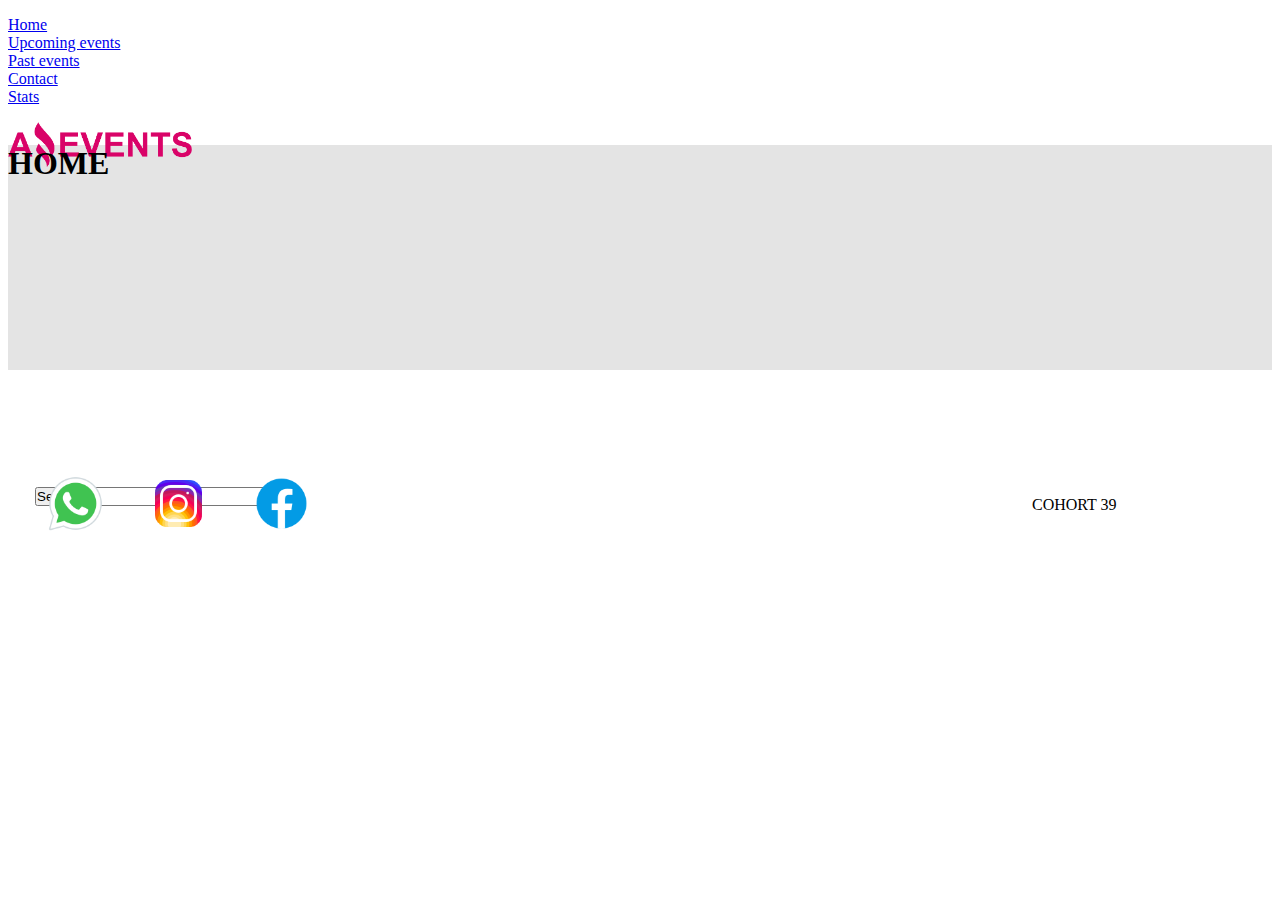
<file: index.html>
<!doctype html>
<html lang="es">

<head>
    <title>Home</title>
    <meta charset="utf-8">
    <meta name="viewport" content="width=device-width, initial-scale=1">
    <title>Bootstrap demo</title>
    <link href="https://cdn.jsdelivr.net/npm/bootstrap@5.2.3/dist/css/bootstrap.min.css" rel="stylesheet"
        integrity="sha384-rbsA2VBKQhggwzxH7pPCaAqO46MgnOM80zW1RWuH61DGLwZJEdK2Kadq2F9CUG65" crossorigin="anonymous">
    <link rel="shortcut icon" href="./assets/images/Logo Amazing Events.png" type="image/x-icon">
</head>

<body>
    <link rel="stylesheet" href="./assets/style/style.css">
    <nav class="d-flex flex-row-reverse justify-content-between bg-secondary p-4 align-items-center container-nav">
        <ul class="nav justify-content-between ul-container">
            <li class="nav-item btn btn-primary btn-dark p-1 container-boton">
                <a class="nav-link text-white" aria-current="page" href="#">Home</a>
            </li>
            <li class="nav-item btn btn-primary btn-dark p-1 container-boton">
                <a class="nav-link text-white" href="./upcomingEvents.html">Upcoming events</a>
            </li>
            <li class="nav-item btn btn-primary btn-dark p-1 container-boton">
                <a class="nav-link text-white" href="./pastEvents.html">Past events</a>
            </li>
            <li class="nav-item btn btn-primary btn-dark p-1 container-boton">
                <a class="nav-link text-white" href="./contactUs.html">Contact</a>
            </li>
            <li class="nav-item btn btn-primary btn-dark p-1 container-boton">
                <a class="nav-link text-white" href="./stats.html">Stats</a>
            </li>
        </ul>
        <div>
            <img id="image-header" src="./assets/images/Logo Amazing Events.png" alt="logo of amazing events">
        </div>
    </nav>
    <header class="container-header d-flex align-items-center justify-content-center">
        <h1>HOME</h1>
    </header>
    <main class="main">
        <div class="d-flex align-items-center container-check">
            <form class="d-flex  justify-content-between align-items-center p-3 container-check-search" id="checkbox">
                
            </form>
            <div class="d-flex  align-items-center p-0 container-search-bar">
                <div class="input-group ">
                    <button class="btn btn-primary" type="button" id="button-addon1">Search</button>
                    <input type="text" class="form-control" placeholder="" aria-label="Example text with button addon"
                        aria-describedby="button-addon1" id="busqueda-js">
                </div>
            </div>
        </div>
        <section class="container-cards bg-secondary d-flex row justify-content-between  m-0 p-4 " id="cards">
            
        </section>
        
    </main>
    <footer class="container-footer">
        <div class="conteiner-img-logo">
            <img class="logo-footer" src="./assets/images/icons8-whatsapp-96.png" alt="WhatsApp logo">
            <img class="logo-footer" src="./assets/images/icons8-instagram-96.png" alt="Instagram logo">
            <img class="logo-footer" src="./assets/images/icons8-facebook-nuevo-96.png" alt="Facebook logo">
        </div>
        <p class="m-0 fs-2 p-footer">COHORT 39</p>
    </footer>
    <script src="https://cdn.jsdelivr.net/npm/bootstrap@5.2.3/dist/js/bootstrap.bundle.min.js"
        integrity="sha384-kenU1KFdBIe4zVF0s0G1M5b4hcpxyD9F7jL+jjXkk+Q2h455rYXK/7HAuoJl+0I4"
        crossorigin="anonymous"></script>
    <script src="./assets/js/data.js"></script>    
    <script src="./assets/js/index.js"></script>
     
</body>

</html>
</file>
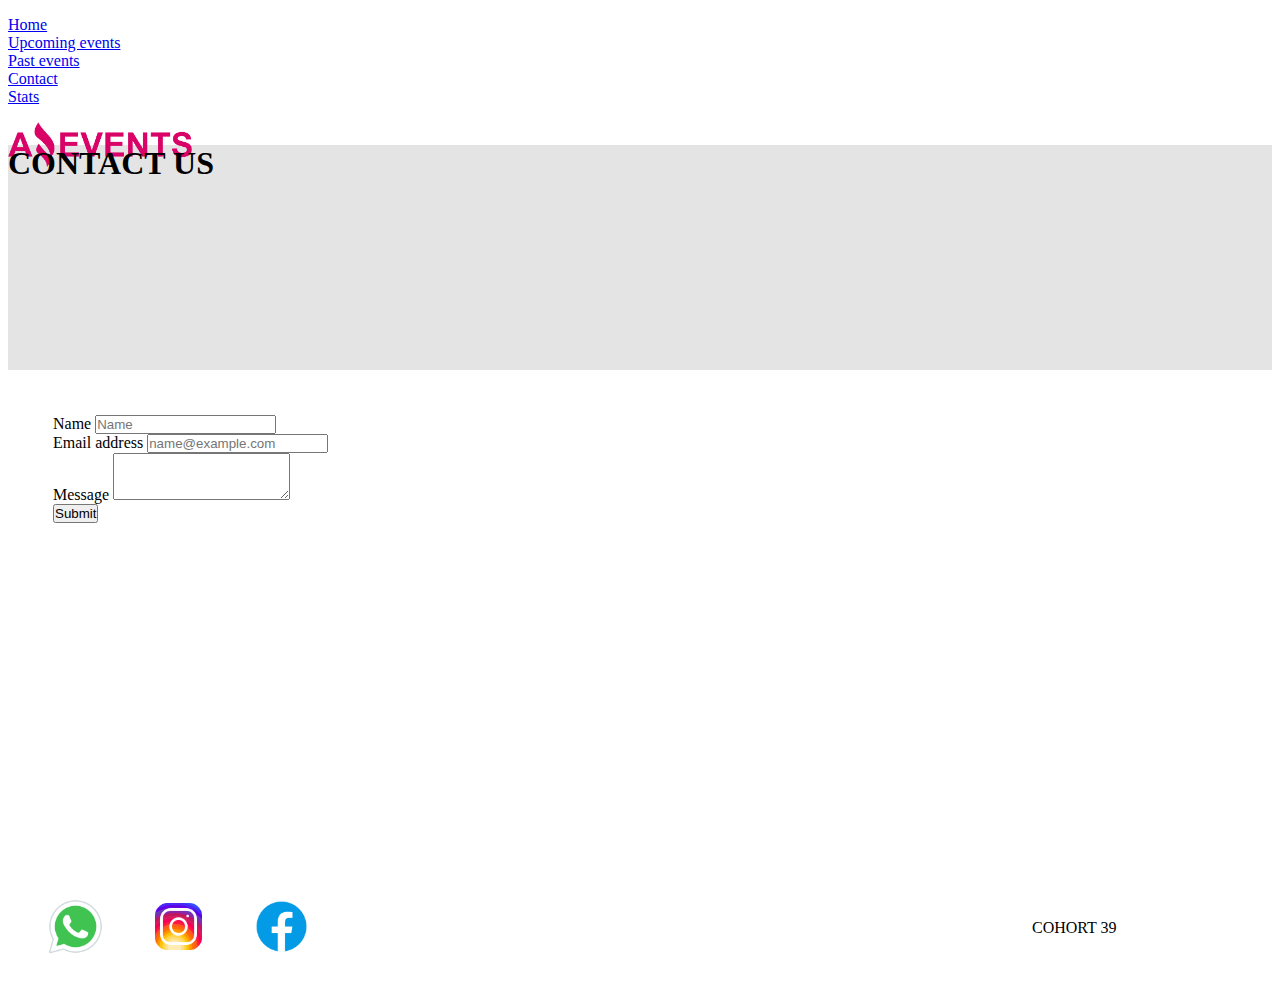
<file: contactUs.html>
<!doctype html>
<html lang="es">

<head>
    <title>Contact Us</title>
    <meta charset="utf-8">
    <meta name="viewport" content="width=device-width, initial-scale=1">
    <title>Bootstrap demo</title>
    <link href="https://cdn.jsdelivr.net/npm/bootstrap@5.2.3/dist/css/bootstrap.min.css" rel="stylesheet"
        integrity="sha384-rbsA2VBKQhggwzxH7pPCaAqO46MgnOM80zW1RWuH61DGLwZJEdK2Kadq2F9CUG65" crossorigin="anonymous">
    <link rel="shortcut icon" href="./assets/images/Logo Amazing Events.png" type="image/x-icon">
</head>

<body>
    <link rel="stylesheet" href="./assets/style/style.css">
    <nav class="d-flex flex-row-reverse justify-content-between bg-secondary p-4 align-items-center container-nav">
        <ul class="nav justify-content-between ul-container">
            <li class="nav-item btn btn-primary btn-dark p-1 container-boton">
                <a class="nav-link text-white" aria-current="page" href="./index.html">Home</a>
            </li>
            <li class="nav-item btn btn-primary btn-dark p-1 container-boton">
                <a class="nav-link text-white" href="./upcomingEvents.html">Upcoming events</a>
            </li>
            <li class="nav-item btn btn-primary btn-dark p-1 container-boton">
                <a class="nav-link text-white" href="./pastEvents.html">Past events</a>
            </li>
            <li class="nav-item btn btn-primary btn-dark p-1 container-boton">
                <a class="nav-link text-white" href="#">Contact</a>
            </li>
            <li class="nav-item btn btn-primary btn-dark p-1 container-boton">
                <a class="nav-link text-white" href="#">Stats</a>
            </li>
        </ul>
        <div>
            <img id="image-header" src="./assets/images/Logo Amazing Events.png" alt="logo of amazing events">
        </div>
    </nav>
    <header class="container-header d-flex align-items-center justify-content-center">
        <h1>CONTACT US</h1>
    </header>
    <main class="main">
        <section class="conteiner-section bg-secondary d-flex flex-row justify-content-center m-0">
            <form>
                <div class="content-form bg-secondary m-0">
                    <div class="mb-3">
                        <label for="exampleFormControlInput1" class="form-label">Name</label>
                        <input type="text" class="form-control" id="exampleFormControlInput1" placeholder="Name">
                    </div><div class="mb-3">
                        <label for="exampleFormControlInput2" class="form-label">Email address</label>
                        <input type="email" class="form-control" id="exampleFormControlInput2" placeholder="name@example.com">
                    </div>
                    <div class="mb-3">
                        <label for="exampleFormControlTextarea1" class="form-label">Message</label>
                        <textarea class="form-control" id="exampleFormControlTextarea1" rows="3"></textarea>
                    </div>
                    <button type="submit" class="btn btn-primary">Submit</button>

                </div>
            </form>
        </section>
    </main>
    <footer class="container-footer">
        <div class="conteiner-img-logo">
            <img class="logo-footer" src="./assets/images/icons8-whatsapp-96.png" alt="WhatsApp logo">
            <img class="logo-footer" src="./assets/images/icons8-instagram-96.png" alt="Instagram logo">
            <img class="logo-footer" src="./assets/images/icons8-facebook-nuevo-96.png" alt="Facebook logo">
        </div>
        <p class="m-0 fs-2 p-footer">COHORT 39</p>
    </footer>
    <script src="https://cdn.jsdelivr.net/npm/bootstrap@5.2.3/dist/js/bootstrap.bundle.min.js"
        integrity="sha384-kenU1KFdBIe4zVF0s0G1M5b4hcpxyD9F7jL+jjXkk+Q2h455rYXK/7HAuoJl+0I4"
        crossorigin="anonymous"></script>
</body>

</html>
</file>
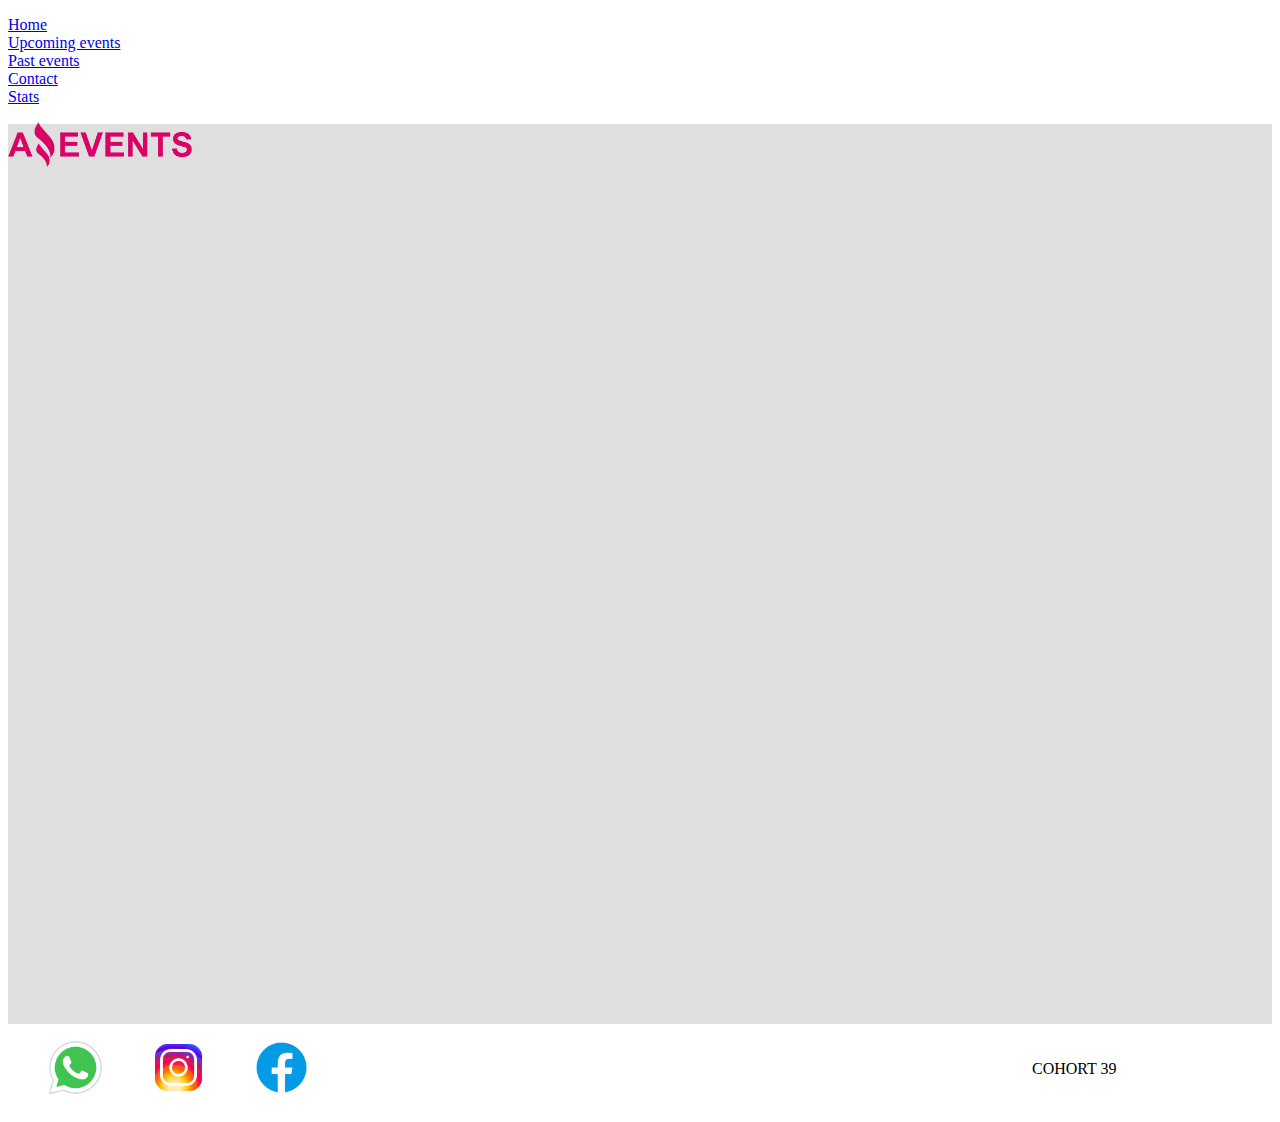
<file: detailevent.html>
<!doctype html>
<html lang="es">

<head>
    <title>Detail</title>
    <meta charset="utf-8">
    <meta name="viewport" content="width=device-width, initial-scale=1">
    <title>Bootstrap demo</title>
    <link href="https://cdn.jsdelivr.net/npm/bootstrap@5.2.3/dist/css/bootstrap.min.css" rel="stylesheet"
        integrity="sha384-rbsA2VBKQhggwzxH7pPCaAqO46MgnOM80zW1RWuH61DGLwZJEdK2Kadq2F9CUG65" crossorigin="anonymous">
    <link rel="shortcut icon" href="./assets/images/Logo Amazing Events.png" type="image/x-icon">
</head>

<body>
    <link rel="stylesheet" href="./assets/style/style.css">
    <nav class="d-flex flex-row-reverse justify-content-between bg-secondary p-4 align-items-center container-nav">
        <ul class="nav justify-content-between ul-container">
            <li class="nav-item btn btn-primary btn-dark p-1 container-boton">
                <a class="nav-link text-white" aria-current="page" href="./index.html">Home</a>
            </li>
            <li class="nav-item btn btn-primary btn-dark p-1 container-boton">
                <a class="nav-link text-white" href="./upcomingEvents.html">Upcoming events</a>
            </li>
            <li class="nav-item btn btn-primary btn-dark p-1 container-boton">
                <a class="nav-link text-white" href="./pastEvents.html">Past events</a>
            </li>
            <li class="nav-item btn btn-primary btn-dark p-1 container-boton">
                <a class="nav-link text-white" href="./contactUs.html">Contact</a>
            </li>
            <li class="nav-item btn btn-primary btn-dark p-1 container-boton">
                <a class="nav-link text-white" href="./stats.html">Stats</a>
            </li>
        </ul>
        <div>
            <img id="image-header" src="./assets/images/Logo Amazing Events.png" alt="logo of amazing events">
        </div>
    </nav>
    <main class="main">
        <section class="bg-primary d-flex justify-content-around align-items-center container-card-detail m-0">
            <div class="card-detail bg-white" id="cardDetail">
               
            </div>
            
        </section>
    </main>
    <footer class="container-footer">
        <div class="conteiner-img-logo">
            <img class="logo-footer" src="./assets/images/icons8-whatsapp-96.png" alt="WhatsApp logo">
            <img class="logo-footer" src="./assets/images/icons8-instagram-96.png" alt="Instagram logo">
            <img class="logo-footer" src="./assets/images/icons8-facebook-nuevo-96.png" alt="Facebook logo">
        </div>
        <p class="m-0 fs-2 p-footer">COHORT 39</p>
    </footer>
    <script src="https://cdn.jsdelivr.net/npm/bootstrap@5.2.3/dist/js/bootstrap.bundle.min.js"
        integrity="sha384-kenU1KFdBIe4zVF0s0G1M5b4hcpxyD9F7jL+jjXkk+Q2h455rYXK/7HAuoJl+0I4"
        crossorigin="anonymous"></script>
        <script src="./assets/js/data.js"></script>
        <script src="./assets/js/detailEvent.js"></script>
</body>

</html>
</file>
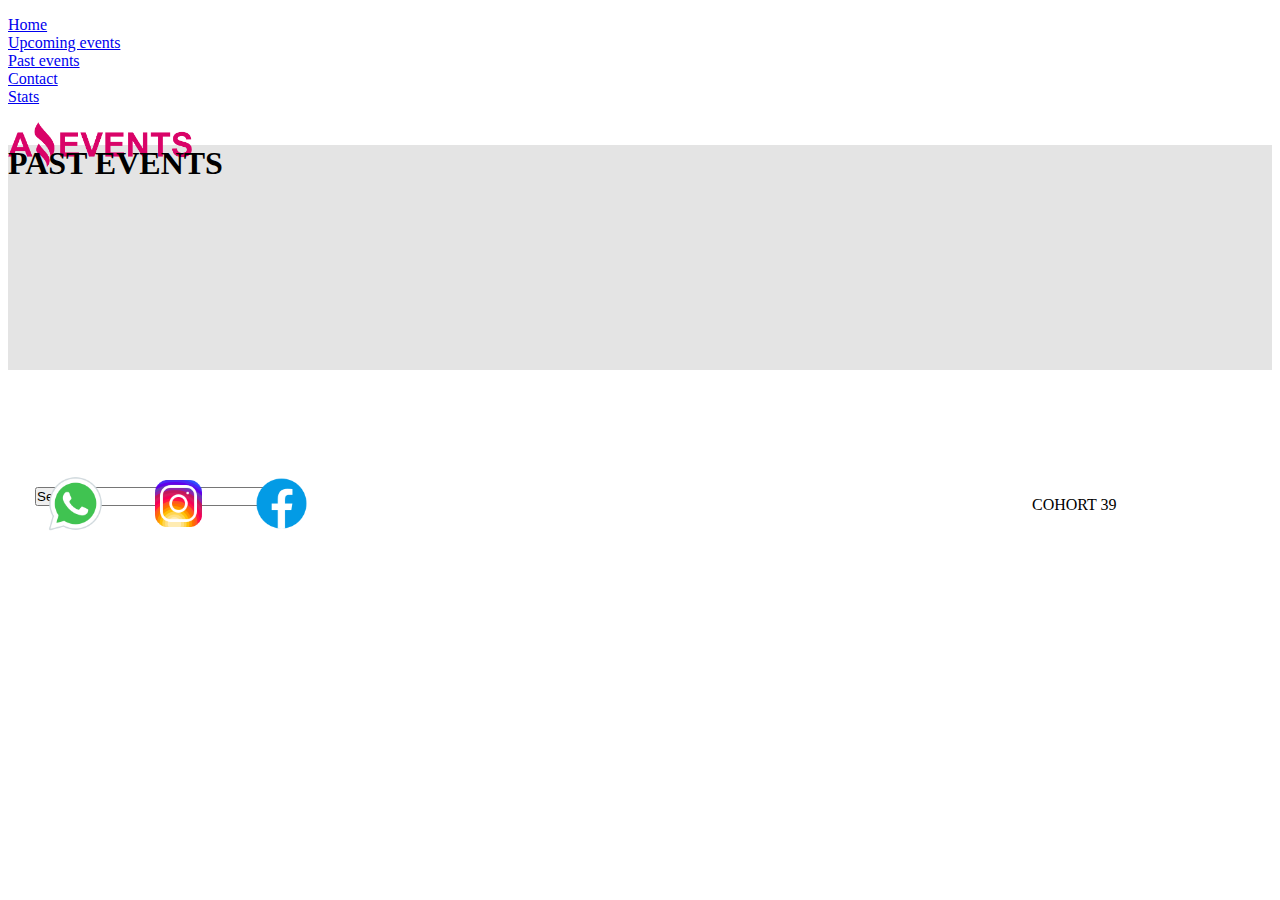
<file: pastEvents.html>
<!doctype html>
<html lang="es">

<head>
    <title>Past Events</title>
    <meta charset="utf-8">
    <meta name="viewport" content="width=device-width, initial-scale=1">
    <title>Bootstrap demo</title>
    <link href="https://cdn.jsdelivr.net/npm/bootstrap@5.2.3/dist/css/bootstrap.min.css" rel="stylesheet"
        integrity="sha384-rbsA2VBKQhggwzxH7pPCaAqO46MgnOM80zW1RWuH61DGLwZJEdK2Kadq2F9CUG65" crossorigin="anonymous">
    <link rel="shortcut icon" href="./assets/images/Logo Amazing Events.png" type="image/x-icon">
</head>

<body>
    <link rel="stylesheet" href="./assets/style/style.css">
    <nav class="d-flex flex-row-reverse justify-content-between bg-secondary p-4 align-items-center container-nav">
        <ul class="nav justify-content-between ul-container">
            <li class="nav-item btn btn-primary btn-dark p-1 container-boton">
                <a class="nav-link text-white" aria-current="page" href="./index.html">Home</a>
            </li>
            <li class="nav-item btn btn-primary btn-dark p-1 container-boton">
                <a class="nav-link text-white" href="./upcomingEvents.html">Upcoming events</a>
            </li>
            <li class="nav-item btn btn-primary btn-dark p-1 container-boton">
                <a class="nav-link text-white" href="#">Past events</a>
            </li>
            <li class="nav-item btn btn-primary btn-dark p-1 container-boton">
                <a class="nav-link text-white" href="./contactUs.html">Contact</a>
            </li>
            <li class="nav-item btn btn-primary btn-dark p-1 container-boton">
                <a class="nav-link text-white" href="./stats.html">Stats</a>
            </li>
        </ul>
        <div>
            <img id="image-header" src="./assets/images/Logo Amazing Events.png" alt="logo of amazing events">
        </div>
    </nav>
    <header class="container-header d-flex align-items-center justify-content-center">
        <h1>PAST EVENTS</h1>
    </header>
    <main class="main">
        <div class="d-flex align-items-center container-check">
            <form class="d-flex  justify-content-between align-items-center p-3 container-check-search"id="checkbox">
                
            </form>
            <div class="d-flex  align-items-center p-0 container-search-bar">
                <div class="input-group ">
                    <button class="btn btn-primary" type="button" id="button-addon1">Search</button>
                    <input type="text" class="form-control" placeholder="" aria-label="Example text with button addon"
                        aria-describedby="button-addon1" id="busqueda-js">
                </div>
            </div>
        </div>
        <section class="container-cards-past bg-secondary d-flex row justify-content-between  m-0 p-4 " id="cards">
            
        </section>
        
    </main>
    <footer class="container-footer">
        <div class="conteiner-img-logo">
            <img class="logo-footer" src="./assets/images/icons8-whatsapp-96.png" alt="WhatsApp logo">
            <img class="logo-footer" src="./assets/images/icons8-instagram-96.png" alt="Instagram logo">
            <img class="logo-footer" src="./assets/images/icons8-facebook-nuevo-96.png" alt="Facebook logo">
        </div>
        <p class="m-0 fs-2 p-footer">COHORT 39</p>
    </footer>
    <script src="https://cdn.jsdelivr.net/npm/bootstrap@5.2.3/dist/js/bootstrap.bundle.min.js"
        integrity="sha384-kenU1KFdBIe4zVF0s0G1M5b4hcpxyD9F7jL+jjXkk+Q2h455rYXK/7HAuoJl+0I4"
        crossorigin="anonymous"></script>
         <script src="./assets/js/data.js"></script>    
        <script src="./assets/js/pastEvents.js"></script>
</body>

</html>
</file>
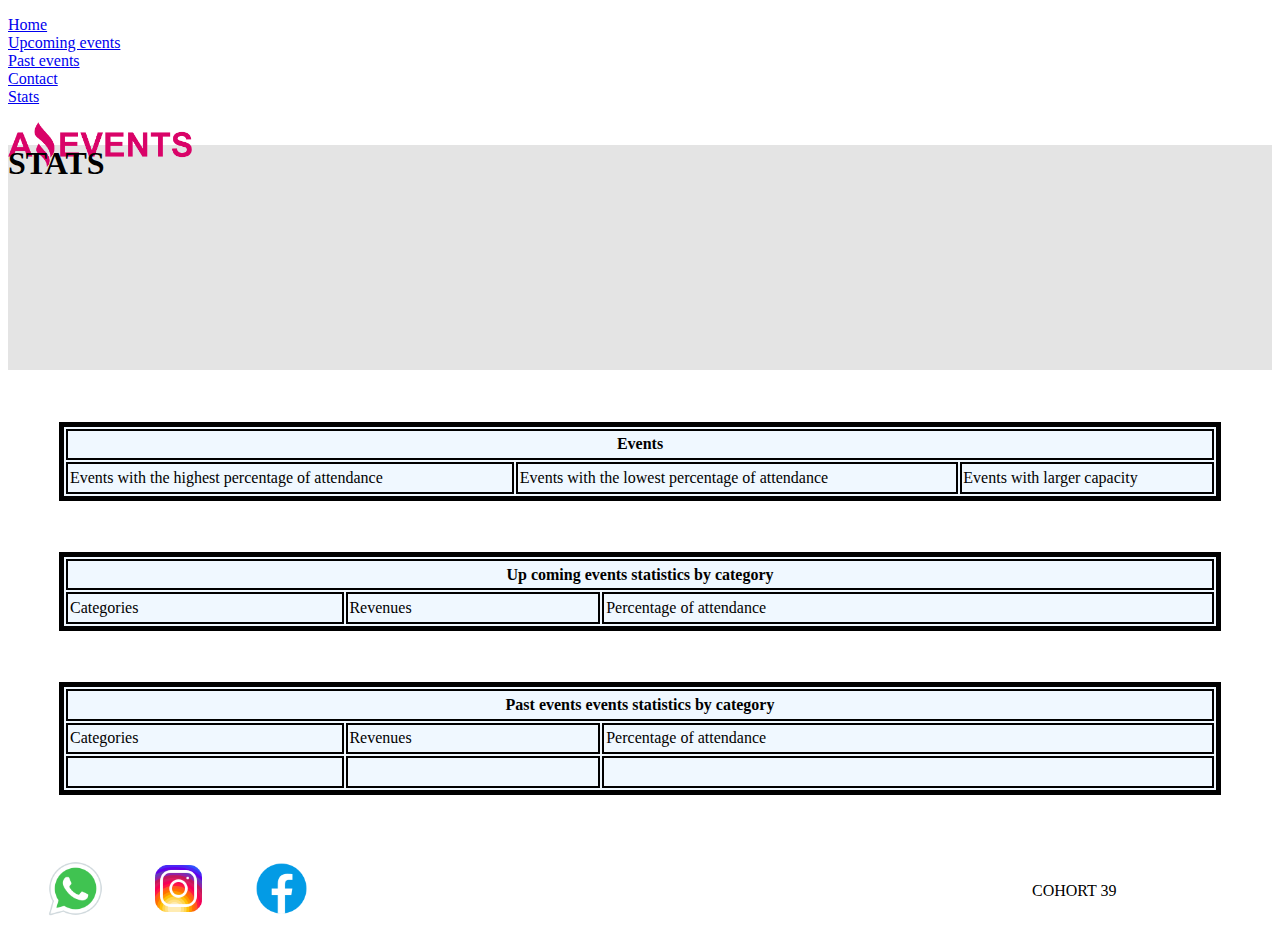
<file: stats.html>
<!doctype html>
<html lang="es">

<head>
    <title>Past Events</title>
    <meta charset="utf-8">
    <meta name="viewport" content="width=device-width, initial-scale=1">
    <title>Bootstrap demo</title>
    <link href="https://cdn.jsdelivr.net/npm/bootstrap@5.2.3/dist/css/bootstrap.min.css" rel="stylesheet"
        integrity="sha384-rbsA2VBKQhggwzxH7pPCaAqO46MgnOM80zW1RWuH61DGLwZJEdK2Kadq2F9CUG65" crossorigin="anonymous">
    <link rel="shortcut icon" href="./assets/images/Logo Amazing Events.png" type="image/x-icon">
</head>

<body>
    <link rel="stylesheet" href="./assets/style/style.css">
    <nav class="d-flex flex-row-reverse justify-content-between bg-secondary p-4 align-items-center container-nav">
        <ul class="nav justify-content-between ul-container">
            <li class="nav-item btn btn-primary btn-dark p-1 container-boton">
                <a class="nav-link text-white" aria-current="page" href="./index.html">Home</a>
            </li>
            <li class="nav-item btn btn-primary btn-dark p-1 container-boton">
                <a class="nav-link text-white" href="./upcomingEvents.html">Upcoming events</a>
            </li>
            <li class="nav-item btn btn-primary btn-dark p-1 container-boton">
                <a class="nav-link text-white" href="./pastEvents.html">Past events</a>
            </li>
            <li class="nav-item btn btn-primary btn-dark p-1 container-boton">
                <a class="nav-link text-white" href="./contactUs.html">Contact</a>
            </li>
            <li class="nav-item btn btn-primary btn-dark p-1 container-boton">
                <a class="nav-link text-white" href="#">Stats</a>
            </li>
        </ul>
        <div>
            <img id="image-header" src="./assets/images/Logo Amazing Events.png" alt="logo of amazing events">
        </div>
    </nav>
    <header class="container-header d-flex align-items-center justify-content-center">
        <h1>STATS</h1>
    </header>
    <main class="main">
        <section class="container-table bg-secondary m-0">
          <!-- Tabla 1 -->
        <table>
            <thead>
                <tr>
                    <th colspan="3" class="style: text-center fw-light fs-4 fw-bold">Events</th>
                </tr>
                <tr class="style: text-center bg-secondary fw-bold fs-5">
                    <td>Events with the highest percentage of attendance</td>
                    <td>Events with the lowest percentage of attendance</td>
                    <td>Events with larger capacity</td>
                </tr>
            </thead>
            <tbody id="tableHome">

            </tbody>
        </table>

<!-- Tabla 2 -->

        <table>
            <thead>
                <tr>
                    <th colspan="3" class="style: text-center fw-light fs-4 fw-bold ">Up coming events statistics by category</th>
                </tr>
                <tr class="style: text-center bg-secondary fw-bold fs-5">
                    <td>Categories</td>
                    <td>Revenues</td>
                    <td>Percentage of attendance</td>
                </tr>
            </thead>

            <tbody id="tableUpcoming">

            </tbody>
        </table>



<!-- TABLA 3 -->


<table>
    <thead>
        <tr>
            <th colspan="3" class="style: text-center fw-light fs-4 bg-secondary fw-bold ">Past events events statistics by category</th>
        </tr>
        <tr class="style: text-center bg-secondary bg-secondary fw-bold fs-5">
            <td>Categories</td>
            <td>Revenues</td>
            <td>Percentage of attendance</td>
        </tr>
    </thead>
    <tbody id="tablePast">

        <tr>
            <td></td>
            <td></td>
            <td></td>
        </tr>
    </tbody>
</table>

        </section>
    </main>
    <footer class="container-footer">
        <div class="conteiner-img-logo">
            <img class="logo-footer" src="./assets/images/icons8-whatsapp-96.png" alt="WhatsApp logo">
            <img class="logo-footer" src="./assets/images/icons8-instagram-96.png" alt="Instagram logo">
            <img class="logo-footer" src="./assets/images/icons8-facebook-nuevo-96.png" alt="Facebook logo">
        </div>
        <p class="m-0 fs-2 p-footer">COHORT 39</p>
    </footer>
    <script src="https://cdn.jsdelivr.net/npm/bootstrap@5.2.3/dist/js/bootstrap.bundle.min.js"
        integrity="sha384-kenU1KFdBIe4zVF0s0G1M5b4hcpxyD9F7jL+jjXkk+Q2h455rYXK/7HAuoJl+0I4"
        crossorigin="anonymous"></script>
        <script src='./assets/js/stats.js'></script>
</body>

</html>
</file>
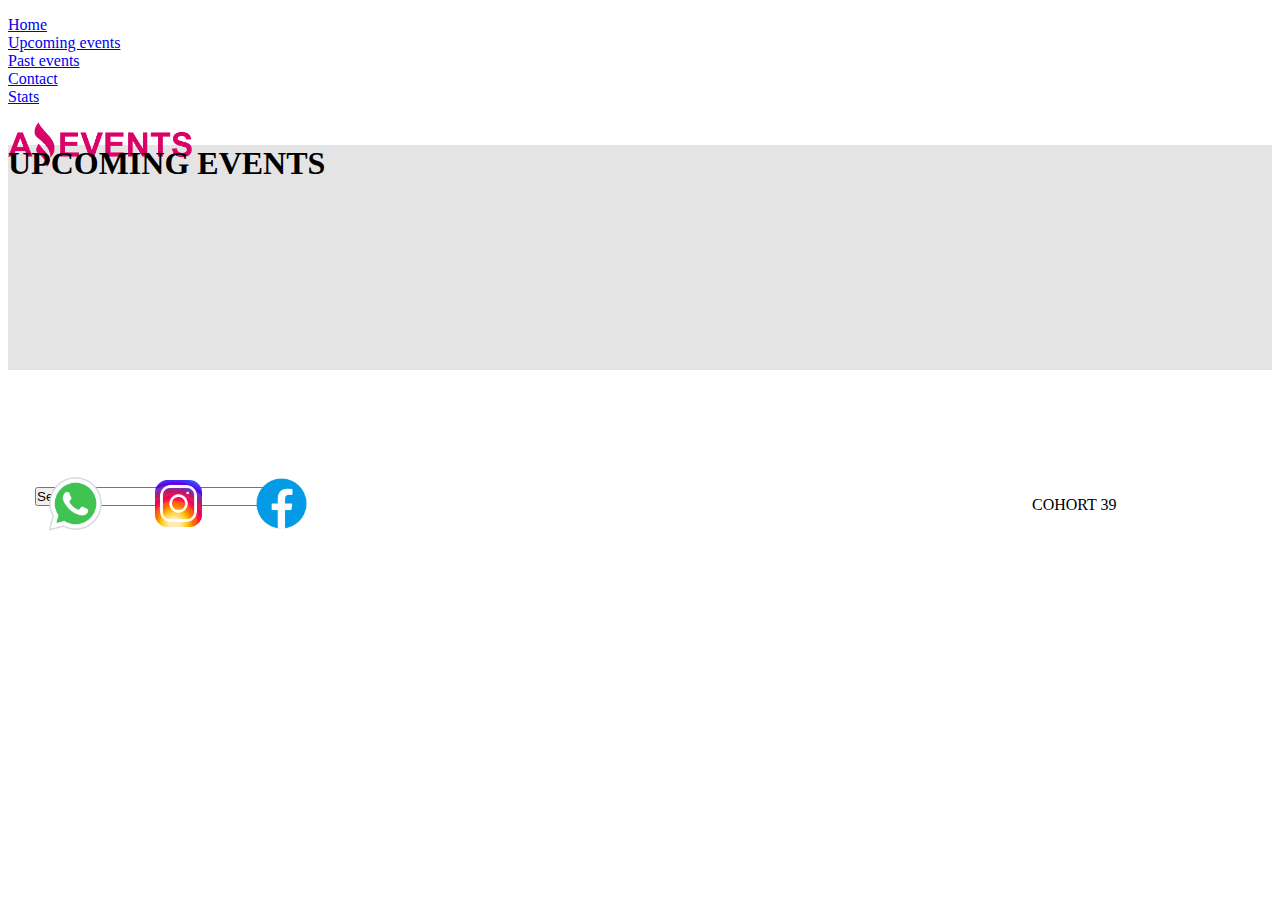
<file: upcomingEvents.html>
<!doctype html>
<html lang="es">

<head>
    <title>Upcoming Events</title>
    <meta charset="utf-8">
    <meta name="viewport" content="width=device-width, initial-scale=1">
    <title>Bootstrap demo</title>
    <link href="https://cdn.jsdelivr.net/npm/bootstrap@5.2.3/dist/css/bootstrap.min.css" rel="stylesheet"
        integrity="sha384-rbsA2VBKQhggwzxH7pPCaAqO46MgnOM80zW1RWuH61DGLwZJEdK2Kadq2F9CUG65" crossorigin="anonymous">
    <link rel="shortcut icon" href="./assets/images/Logo Amazing Events.png" type="image/x-icon">
</head>

<body>
    <link rel="stylesheet" href="./assets/style/style.css">
    <nav class="d-flex flex-row-reverse justify-content-between bg-secondary p-4 align-items-center container-nav">
        <ul class="nav justify-content-between ul-container">
            <li class="nav-item btn btn-primary btn-dark p-1 container-boton">
                <a class="nav-link text-white" aria-current="page" href="./index.html">Home</a>
            </li>
            <li class="nav-item btn btn-primary btn-dark p-1 container-boton">
                <a class="nav-link text-white" href="#">Upcoming events</a>
            </li>
            <li class="nav-item btn btn-primary btn-dark p-1 container-boton">
                <a class="nav-link text-white" href="./pastEvents.html">Past events</a>
            </li>
            <li class="nav-item btn btn-primary btn-dark p-1 container-boton">
                <a class="nav-link text-white" href="./contactUs.html">Contact</a>
            </li>
            <li class="nav-item btn btn-primary btn-dark p-1 container-boton">
                <a class="nav-link text-white" href="#">Stats</a>
            </li>
        </ul>
        <div>
            <img id="image-header" src="./assets/images/Logo Amazing Events.png" alt="logo of amazing events">
        </div>
    </nav>
    <header class="container-header d-flex align-items-center justify-content-center">
        <h1>UPCOMING EVENTS</h1>
    </header>
    <main class="main">
        <div class="d-flex align-items-center container-check">
            <form class="d-flex  justify-content-between align-items-center p-3 container-check-search" id="checkbox">
                
            </form>
            <div class="d-flex  align-items-center p-0 container-search-bar">
                <div class="input-group ">
                    <button class="btn btn-primary" type="button" id="button-addon1">Search</button>
                    <input type="text" class="form-control" placeholder="" aria-label="Example text with button addon"
                        aria-describedby="button-addon1" id="busqueda-js">
                </div>
            </div>
        </div>
        <section class="container-cards-upcomming bg-secondary d-flex row justify-content-between  m-0 p-4 " id="cards">
            
        </section>
        
    </main>
    <footer class="container-footer">
        <div class="conteiner-img-logo">
            <img class="logo-footer" src="./assets/images/icons8-whatsapp-96.png" alt="WhatsApp logo">
            <img class="logo-footer" src="./assets/images/icons8-instagram-96.png" alt="Instagram logo">
            <img class="logo-footer" src="./assets/images/icons8-facebook-nuevo-96.png" alt="Facebook logo">
        </div>
        <p class="m-0 fs-2 p-footer">COHORT 39</p>
    </footer>
    <script src="https://cdn.jsdelivr.net/npm/bootstrap@5.2.3/dist/js/bootstrap.bundle.min.js"
        integrity="sha384-kenU1KFdBIe4zVF0s0G1M5b4hcpxyD9F7jL+jjXkk+Q2h455rYXK/7HAuoJl+0I4"
        crossorigin="anonymous"></script>
        <script src="./assets/js/data.js"></script>    
        <script src="./assets/js/upComingEvents.js"></script>
</body>

</html>
</file>
<file: assets/style/style.css>
*{
    padding: 0 !important;
    box-sizing: border-box !important;
}
.main{
    width: 100%;
}
/* ---------------nav----------------*/ 
.container-nav{
    height: 12vh;
}
.ul-container{
    width: 40vw;
}
#image-header{
    height: 5vh;
}
/* ---------------header h1----------------*/ 
.container-header{
    background-color: rgba(146, 145, 145, 0.247) !important;
    height: 25vh;
}
/* ---------------check---------------*/ 
.container-check{
    height:10vh ; 
    width: 100%;
}
.container-check-search{
    height:10vh ; 
    width: 70vw;
    display: flex!important;
    justify-content: space-between!important;
    padding: 5vh!important;
    
}
/* ---------------search---------------*/ 
.container-search-bar{
    width: 30vw;
    padding: 3vh !important;
}
/* ---------------cards---------------*/

.card-image{
    height: 27vh;
    padding: 2vh !important;
}
.container-cards{
    width: 100% !important; 
    height: 100%;
    margin: 2 !important;
    padding: 2 !important;
}
.container-cards-past{
    width: 100% !important; 
    margin: 2 !important;
    padding: 2 !important;
}
.container-cards-upcomming{
    width: 100% !important; 
    margin: 2 !important;
    padding: 2 !important;
}
.container-card{
    width: 20vw;
    height: 25rem;
    margin: 2vh !important;
    padding: 0 !important;
    
}
.container-card-inf{
    height: 5vh;
    display: flex;
    justify-content: space-between;
    align-items: center;  
}
.p-price{
    margin: 0;
    margin-left: 1vh;
}
.container-card-body{
    width: 95%;
    margin-left: 0.2vh !important;
}

/* ---------------footer---------------*/ 
.container-footer{
    height: 10vh;
    width: 100%;
    display: flex;
    align-items: center;
    
}
.logo-footer{
    height: 7vh;
    margin-left: 4vh;
}
.conteiner-img-logo{
    width: 80vw;
}
/* ---------------Form--------------*/
.content-form{
    width: 50vw !important;
    padding: 5vh !important;
}
.conteiner-section{
    height: 57vh !important;
}
/* ---------------Table---------------*/
table{
    border: solid 5px;
    background-color: aliceblue;
    margin: 2vw !important;
}
.container-table{
    width: 100% !important; 
    height: 130%;
    margin: 0 !important;
    padding: 2vw !important;
    display: flex;
    flex-direction: column;
    
    
}
th, td{
    border: solid 2px;
    padding: 0.2vh!important;
    height: 3.5vh;
}
.events-satics-container{
    height: 7vh;
    background-color: rgb(150, 154, 163) !important;
}

/* ---------------Card detail---------------*/
.container-card-detail{
    width: 100% !important; 
    height: 100vh;
    margin: 0 !important;
    padding: 0 !important;
    background-color: rgba(197, 197, 197, 0.548) !important;
    
}
.card-detail{
    height: 70vh;
    width: 80vw;
    display: flex;
    border-radius: 30px !important;
    justify-content: space-around;
    
}
.container-imgn-card-detail{
    height: 70vh;
    width: 40vw;
    display: flex;
    justify-content: center;
    align-items: center;
    border-radius: 30px !important;
    background-color: rgb(255, 255, 255);
}

.container-txtcard{
    height: 52vh;
    width: 30vw;
    display: flex;
    
    background-color: rgb(206, 206, 206);
    -webkit-box-shadow: 24px 25px 43px -31px rgba(0,0,0,0.75);
    -moz-box-shadow: 24px 25px 43px -31px rgba(0,0,0,0.75);
    box-shadow: 24px 25px 43px -31px rgba(0,0,0,0.75);
    border-radius: 20px!important;
}
.container-imagen-card-detail{
    height: 58vh;
    width: 35vw;
    display: flex;
    background-color: rgb(206, 206, 206)
}
#contenedordeimagen{
    
    height: 75%;
    width: 75%;
    
    
    
}
.card-img-top{
     object-fit: content;
  width:100%;
  height:100%;
  border-radius: 5px;
}

/* ---------------Media Q---------------*/ 
@media (min-width: 810px) and (max-width: 974px){
    .ul-container{
        width: 60vw;
    }
}
@media (min-width: 920px) and (max-width: 1200px){
    .container-cards{
        width: 100% !important; 
        height: 700vh;
        margin: 0 !important;
        padding: 2 !important;
        display: flex !important;
        justify-content: center !important;
        align-items: center !important ;
    }
    .container-cards-past{
        display: flex !important;
        justify-content: center !important;
        height: 360vh;
    }
    .container-cards-upcomming{
        display: flex !important;
        justify-content: center !important;
        height: 360vh;
    }
    
    .card-image{
        height: 23vh;
        padding: 1vh !important;
    }
    .container-card{
        width: 50vw !important;
        margin: 4 !important;
        padding: 0 !important;
    }
    
    .container-header{
        background-color: rgba(146, 145, 145, 0.247) !important;
        height: 15vh;
    }
    .ul-container{
        width: 60vw;
    }
    #image-header{
        height: 3vh;
    }
    .container-search-bar{
        width: 40vw;
        padding: 3vh !important;
    }
    .container-check-search{
        height:5vh ; 
        width: 60vw;
        font-size: 1.1vh;
    }
    .container-check{
        height:5vh ; 
        width: 100%;
    }
    .container-footer{
        height: 10vh;
        width: 100%;
        display: flex;
        align-items: center;
        
    }
    .p-footer{
        font-size: 2vh !important;
    }
    .logo-footer{
        height: 4vh;
        margin-left: 4vh;
    }
    .container-footer{
        height: 8vh;
        width: 100%;
        display: flex;
        align-items: center;
        
    }
    .content-form{
        width: 70vw !important;
        padding: 5vh !important;
    }
    .container-card-detail{
        width: 100% !important; 
        height: 120vh;
        margin: 0 !important;
        padding: 0 !important;
        background-color: rgba(146, 145, 145, 0.247) !important;
        display: flex !important;
        flex-direction: column;
    }
    .card-detail{
        height: 100vh;
        width: 80vw;
        display: flex;
        flex-direction: column;
        align-items: center;
    }
    .container-imagencard{
        height: 40vh;
        width: 80vw !important;
        background-image: url(../images/Books.jpg);
        -webkit-box-shadow: -5px -8px 11px -3px rgba(0,0,0,0.75);
        -moz-box-shadow: -5px -8px 11px -3px rgba(0,0,0,0.75);
        box-shadow: -5px -8px 11px -3px rgba(0,0,0,0.75)
    }
    .container-imgn-card-detail{
        height: 40vh;
        width: 60vw;
        display: flex;
        justify-content: center;
        align-items: center;
    }
    .container-txtcard{
        height: 40vh;
        width: 60vw;
        display: flex;
        background-color: rgb(206, 206, 206)
    }
    .container-table{
        width: 100% !important; 
        height: 100vh;
        margin: 0 !important;
        padding: 5vh !important;
        
    } 
  
}
    
@media (min-width: 412px) and (max-width: 920px){
    .container-boton{
        font-size: 1vh;
        display: flex;
        height: 2.1vh;
        align-items: center;
    }
    #image-header{
        height: 1.3vh;
    }
    .ul-container{
        width: 80vw;
    }
    .container-header{
        background-color: rgba(146, 145, 145, 0.247) !important;
        height: 11vh;
    }
    .container-nav{
        height: 8vh;
        padding: 1vh !important;
    }
    .container-search-bar{
        width: 60vw;
        padding: 1vh !important;
    }
    .container-check-search{
        height:70vh ;
        padding: 0vh !important;
        margin-left: 3vh;
        width: 100vw;
        font-size: 1.2vh;
        display: flex !important;
        flex-direction: column;
        justify-content: space-between !important;
        align-items: flex-start!important;
    }
    .form-check-mu{
        margin: 0 !important;
    }
    .container-check{
        height:30vh ; 
        width: 100%;
        display: flex !important;
        flex-direction: column;
        padding: 1vh!important;
        align-items: flex-start!important;
    }
    .container-cards{
        width: 100% !important; 
        height: 100%;
        margin: 0 !important;
        padding: 0 !important;
        display: flex !important;
        justify-content: center !important ;
    }
    .container-cards-past{
        display: flex !important;
        justify-content: center !important;
        height: 360vh;
    }
    .container-cards-upcomming{
        display: flex !important;
        justify-content: center !important;
        height: 360vh;
    }
    .card-image{
        height: 23vh;
        padding: 1vh !important;
    }
    .container-card{
        width: 60vw !important;
        margin: 2 !important;
        padding: 0 !important;
    }
    .logo-footer{
        height: 4vh;
        margin-left: 4vh;
    }
    .p-footer{
        font-size: 1.4vh !important;
    }
    .content-form{
        width: 80vw !important;
        padding: 5vh !important;
    }
    .container-card-detail{
        width: 100% !important; 
        height: 80vh;
        margin: 0 !important;
        padding: 0 !important;
        background-color: rgba(146, 145, 145, 0.247) !important;
        display: flex !important;
        flex-direction: column;
    }
    .card-detail{
        height: 70vh;
        width: 70vw;
        display: flex;
        flex-direction: column;
        align-items: center;
    }
    .container-imagencard{
        height: 30vh;
        width: 80vw !important;
        background-image: url(../images/Books.jpg);
        -webkit-box-shadow: -5px -8px 11px -3px rgba(0,0,0,0.75);
        -moz-box-shadow: -5px -8px 11px -3px rgba(0,0,0,0.75);
        box-shadow: -5px -8px 11px -3px rgba(0,0,0,0.75)
    }
    .container-imgn-card-detail{
        height: 30vh;
        width: 60vw;
        display: flex;
        justify-content: center;
        align-items: center;
    }
    .container-txtcard{
        height: 30vh;
        width: 60vw;
        display: flex;
        background-color: rgb(206, 206, 206);
        padding: 1vh!important;
    }
    .h1-card-detail{
        font-size: 3vh !important;
        text-align: center;
    } 
    .p-card-detail{
        font-size: 1.1vh !important;
    }
    .container-table{
        width: 100% !important; 
        height: 100vh;
        margin: 0 !important;
        padding: 5vh !important;
        
    } 
}
</file>
